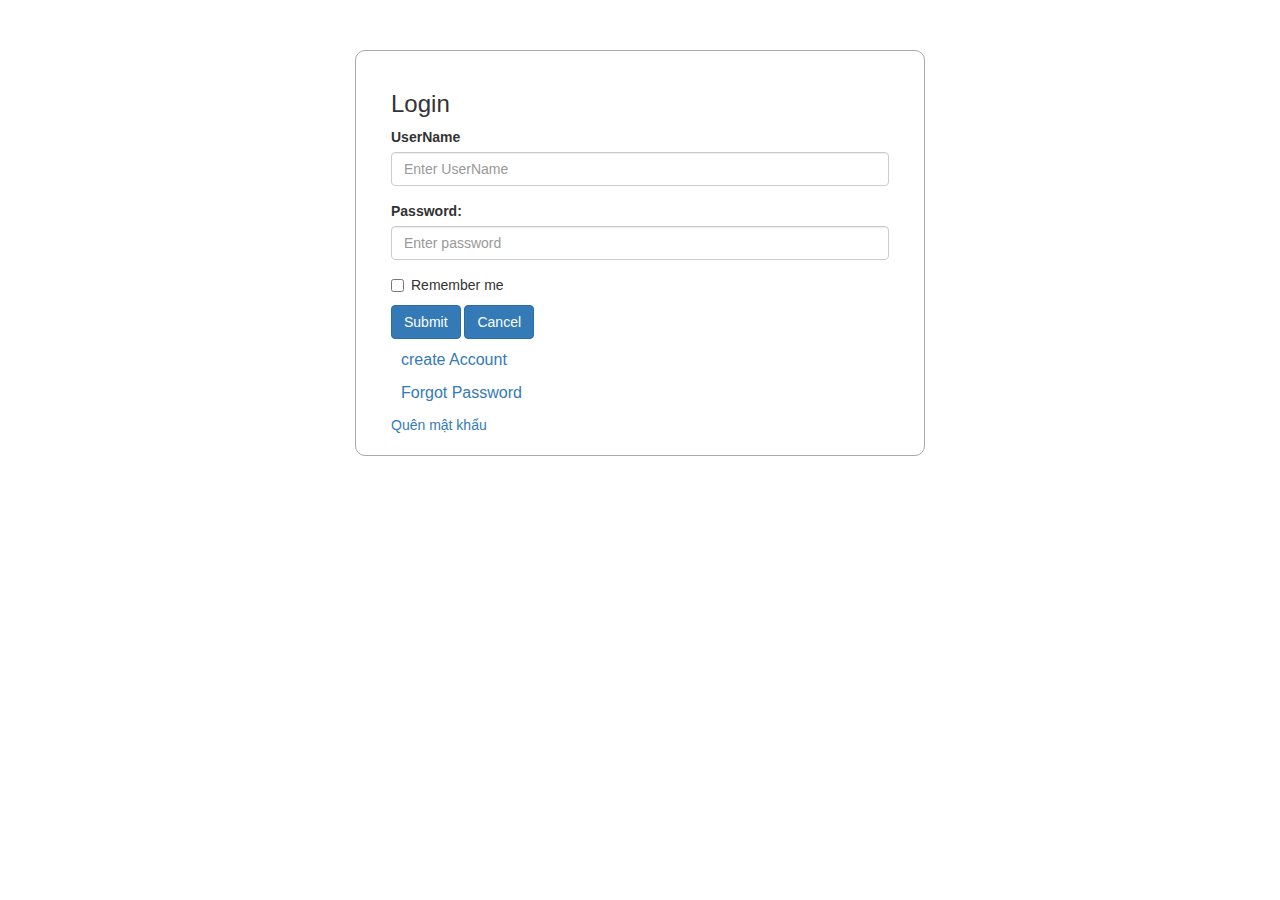
<file: project5/target/classes/templates/Login.html>
<!DOCTYPE html>
<html xmlns:th="http://www.thymeleaf.org">

<head>
	<meta http-equiv="Content-Type" content="text/html; charset=UTF-8">
	<link rel="stylesheet" href="https://maxcdn.bootstrapcdn.com/bootstrap/3.4.0/css/bootstrap.min.css">
	<script src="https://ajax.googleapis.com/ajax/libs/jquery/3.4.1/jquery.min.js"></script>
	<script src="https://maxcdn.bootstrapcdn.com/bootstrap/3.4.0/js/bootstrap.min.js"></script>
	<title>JSP Page</title>
</head>

<body>

	<div class="container" style="margin-top: 50px;">
		<div class="row"
			style="border: 1px darkgrey solid; border-radius: 10px;width: 50%; margin: 0 auto; padding: 20px;">
			<div class="col-sm-12">
				<h3>Login</h3>

				<form action="checklogin" method="post">

					<div class="form-group">
						<label>UserName</label>
						<input type="text" class="form-control" name="username" placeholder="Enter UserName" required>
					</div>
					<div class="form-group">
						<label>Password:</label>
						<input type="password" class="form-control" name="password" placeholder="Enter password"
							required>
					</div>
					<div class="checkbox">
						<label><input type="checkbox"> Remember me</label>
					</div>
					<p style="color: red" th:text="${ERROR}"></p>
					<button type="submit" class="btn btn-primary">Submit</button>
					<button type="reset" class="btn btn-primary">Cancel</button>
					<p style="margin: 10px; font-size: 16px;"><a href="/user/CreateAccount">create Account</a></p>
					<p style="margin: 10px; font-size: 16px;"><a href="/user/ForgotPassword">Forgot Password</a></p>

				</form>
				<a href="/mail">Quên mật khẩu </a>
			</div>
		</div>
	</div>
</body>

</html>
</file>
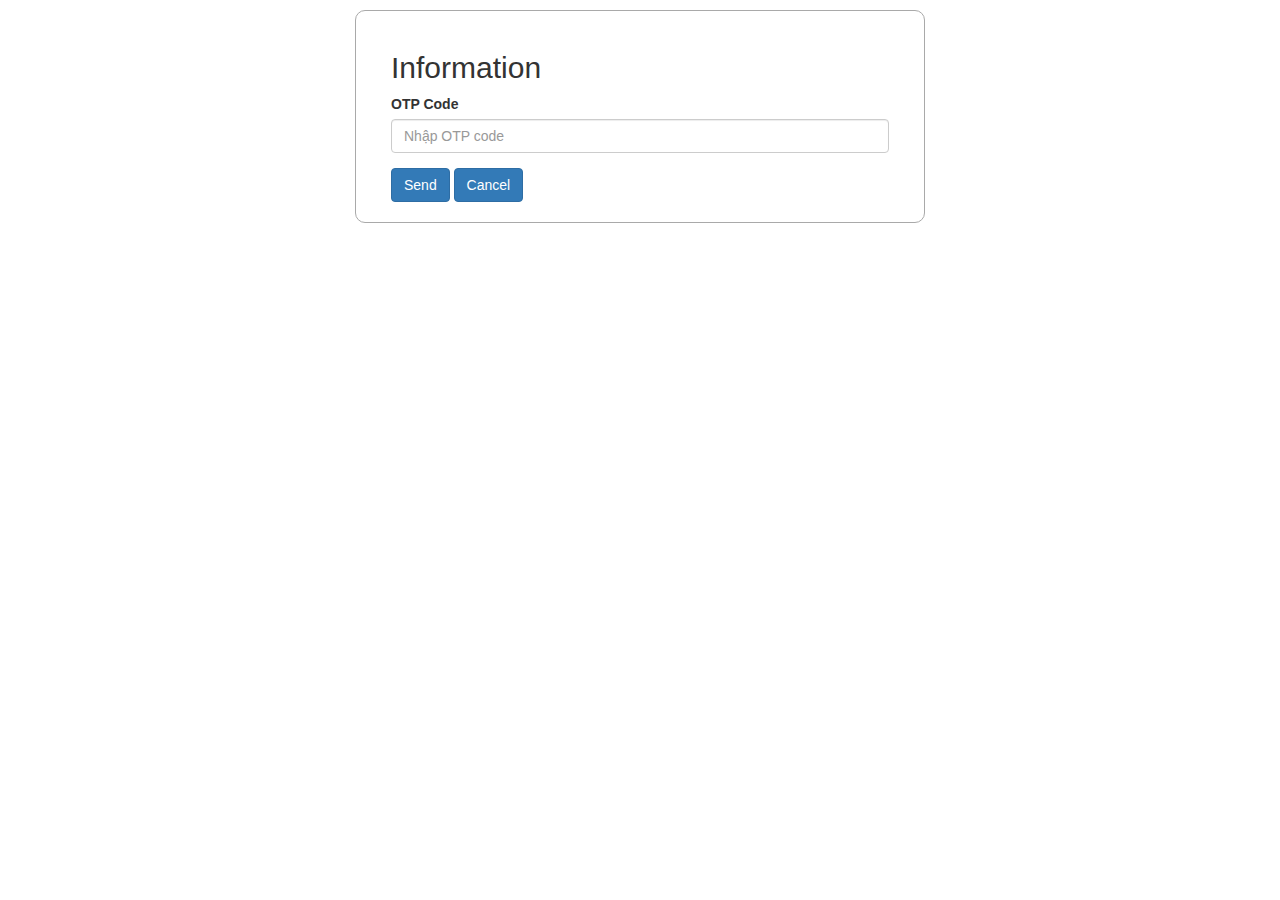
<file: project5/target/classes/templates/Login_Create_Result.html>
<!DOCTYPE html>
<html>

<head>
	<meta http-equiv="Content-Type" content="text/html; charset=UTF-8">

	<link rel="stylesheet" href="https://maxcdn.bootstrapcdn.com/bootstrap/3.4.0/css/bootstrap.min.css">
	<script src="https://ajax.googleapis.com/ajax/libs/jquery/3.4.1/jquery.min.js"></script>
	<script src="https://maxcdn.bootstrapcdn.com/bootstrap/3.4.0/js/bootstrap.min.js"></script>
	
	
	<title>JSP Page</title>
</head>

<body>
	<div class="container" style="margin-top: 10px;">
		<div class="row"
			style="border: 1px darkgrey solid; border-radius: 10px; width: 50%; margin: 0 auto; padding: 20px;">
			<div class="col-sm-12">
				<h2 class="myclass">Information</h2>
				<form action="/user/checkma" method="post">
					<div class="form-group">
						<label>OTP Code</label>
						<input type="number" class="form-control" name="OTP" placeholder="Nhập OTP code" required>
					</div>


					<button type="submit" class="btn btn-primary">Send</button>
					<button type="reset" class="btn btn-primary">Cancel</button>
	
				</form>
			</div>
		</div>
	</div>
</body>

</html>
</file>
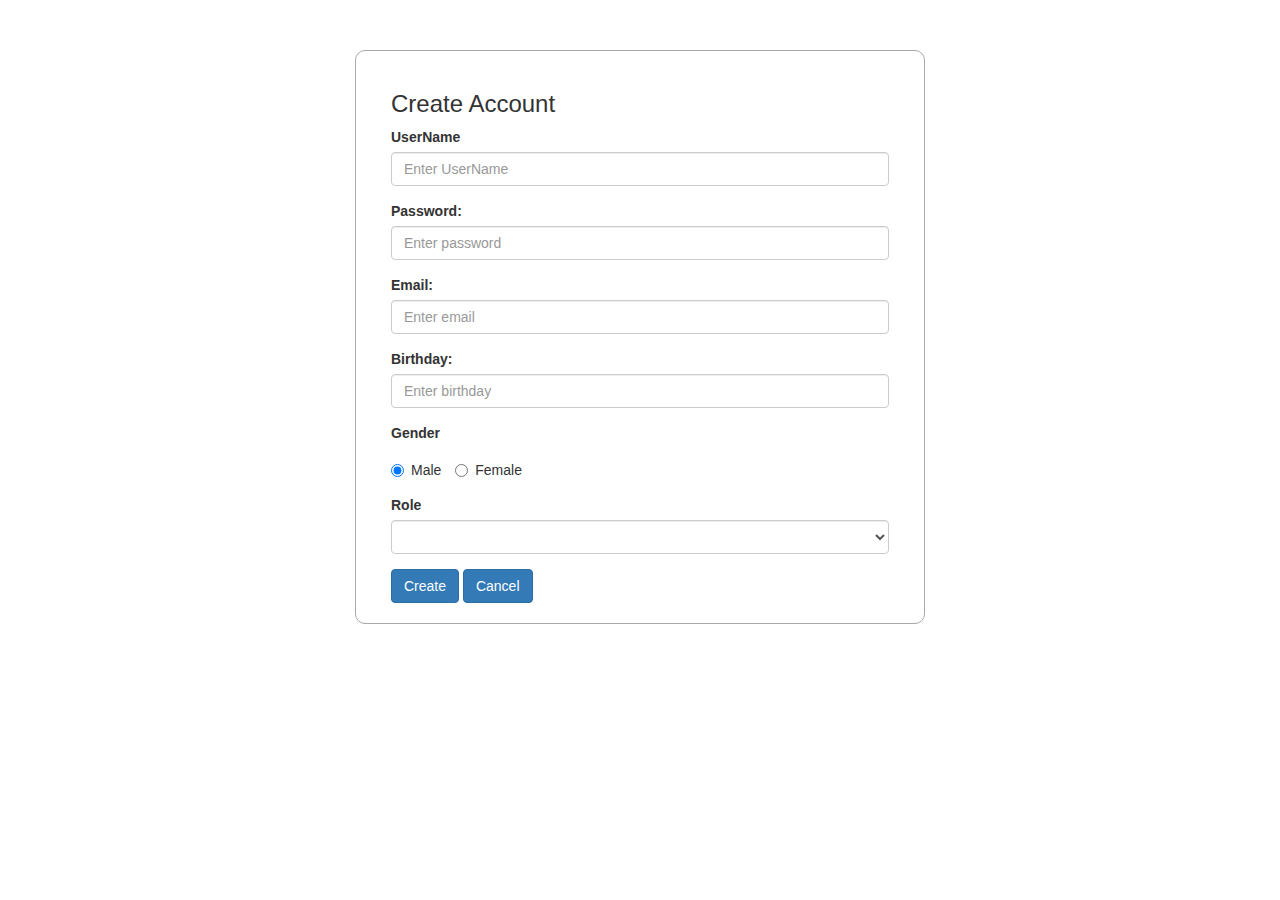
<file: project5/target/classes/templates/Login_CreateAccount.html>
<!DOCTYPE html>
<html xmlns:th="http://www.thymeleaf.org">

<head>
	<meta http-equiv="Content-Type" content="text/html; charset=UTF-8">
	<link rel="stylesheet" href="https://maxcdn.bootstrapcdn.com/bootstrap/3.4.0/css/bootstrap.min.css">
	<script src="https://ajax.googleapis.com/ajax/libs/jquery/3.4.1/jquery.min.js"></script>
	<script src="https://maxcdn.bootstrapcdn.com/bootstrap/3.4.0/js/bootstrap.min.js"></script>
	<title>JSP Page</title>
</head>

<body>

	<div class="container" style="margin-top: 50px;">
		<div class="row"
			style="border: 1px darkgrey solid; border-radius: 10px;width: 50%; margin: 0 auto; padding: 20px;">
			<div class="col-sm-12">
				<h3>Create Account</h3>

				<form th:action="${ACTION}" th:object=${USER} method="post">

					<div class="form-group">
						<label>UserName</label>
						<input type="text" th:field="*{username}" class="form-control" name="username"
							placeholder="Enter UserName" required>
					</div>
					<div class="form-group">
						<label>Password:</label>
						<input type="password" th:field="*{password}" class="form-control" name="password"
							placeholder="Enter password" required>
					</div>
					<div class="form-group">
						<label>Email:</label>
						<input type="text" th:field="*{email}" class="form-control" name="email"
							placeholder="Enter email" required>
					</div>
					<div class="form-group">
						<label>Birthday:</label>
						<input type="text" th:field="*{birthday}" class="form-control" name="birthday"
							placeholder="Enter birthday" required>
					</div>
					<div class="form-group">
						<label>Gender</label>
						<div class="radio">
							<!--value = 1 => Nam| 0 =>Nu -->
							<label class="checkbox-inline">
								<input type="radio" th:field="*{gender}" name="gender" checked="checked" value="1"
									id="gender1">Male</label>
							<label class="checkbox-inline">
								<input type="radio" th:field="*{gender}" name="gender" value="0"
									id="gender2">Female</label>
						</div>
					</div>

					<div class="form-group">
						<label>Role</label>
						<select th:field="*{role.id}" class="form-control" id="Role" name="Role">
							<option th:each="role: ${ROLE}" th:value="${role.id}" th:text="${role.name}">
							</option>
						</select>
					</div>


					<p style="color: red" th:text="${ERROR}"></p>
					<button type="submit" class="btn btn-primary">Create</button>
					<button type="reset" class="btn btn-primary">Cancel</button>

				</form>

			</div>
		</div>
	</div>
</body>

</html>
</file>
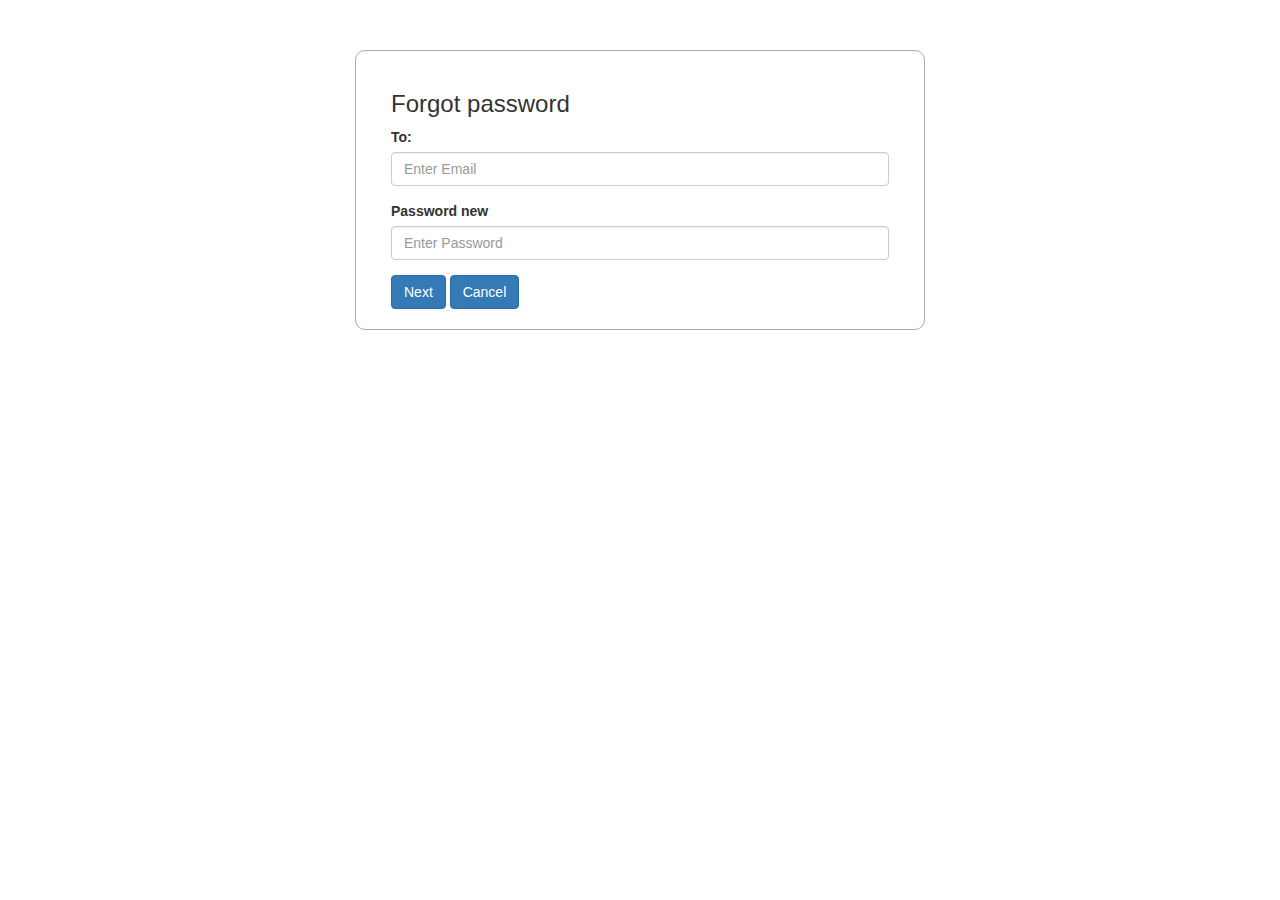
<file: project5/target/classes/templates/Login_ForgotPassword.html>
<!DOCTYPE html>
<html xmlns:th="http://www.thymeleaf.org">

<head>
    <meta http-equiv="Content-Type" content="text/html; charset=UTF-8">
    <link rel="stylesheet" href="https://maxcdn.bootstrapcdn.com/bootstrap/3.4.0/css/bootstrap.min.css">
    <script src="https://ajax.googleapis.com/ajax/libs/jquery/3.4.1/jquery.min.js"></script>
    <script src="https://maxcdn.bootstrapcdn.com/bootstrap/3.4.0/js/bootstrap.min.js"></script>
    <title>JSP Page</title>
</head>
<body>
        
    <div class="container" style="margin-top: 50px;">
        <div class="row" style="border: 1px darkgrey solid; border-radius: 10px;width: 50%; margin: 0 auto; padding: 20px;" >
            <div class="col-sm-12">
            <h3>Forgot password</h3>
      
				<form action="/user/sendOTPForgotPassword" method="post">
					<div class="form-group">
						<label>To:</label> 
						<input type="text"
						class="form-control" name="to2" placeholder="Enter Email">
					</div>
						<div class="form-group">
						<label>Password new</label> 
						<input type="text"
						class="form-control" name="passwordNew" placeholder="Enter Password">
					</div>

                <p style="color: red" th:text = "${ERROR}"></p>
                <button type="submit" class="btn btn-primary">Next</button>
                <button type="reset" class="btn btn-primary">Cancel</button>

            </form>
    
            </div>
        </div>
    </div>
</body>
</html>
</file>
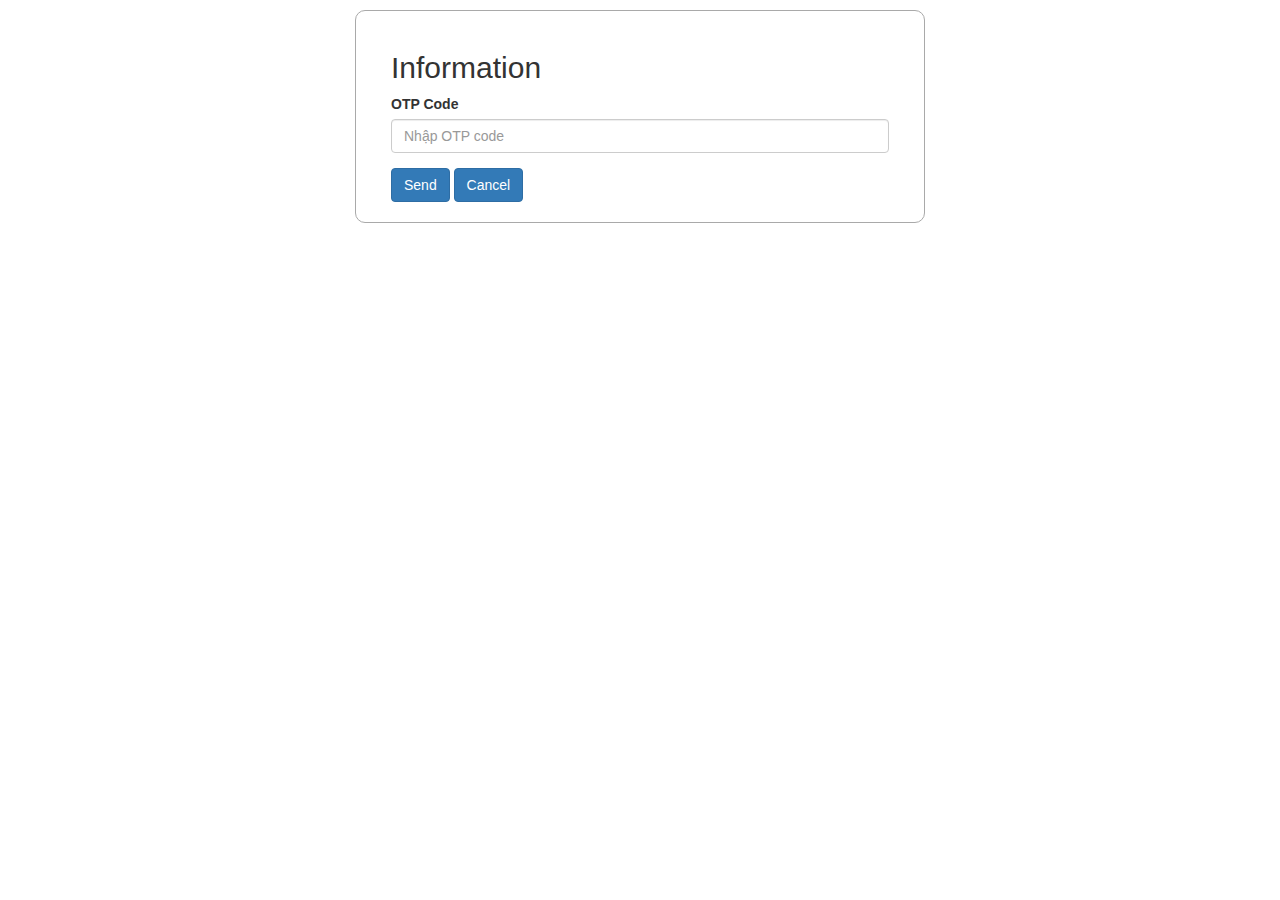
<file: project5/target/classes/templates/Login_ForgotPassword_Result.html>
<!DOCTYPE html>
<html>

<head>
	<meta http-equiv="Content-Type" content="text/html; charset=UTF-8">

	<link rel="stylesheet" href="https://maxcdn.bootstrapcdn.com/bootstrap/3.4.0/css/bootstrap.min.css">
	<script src="https://ajax.googleapis.com/ajax/libs/jquery/3.4.1/jquery.min.js"></script>
	<script src="https://maxcdn.bootstrapcdn.com/bootstrap/3.4.0/js/bootstrap.min.js"></script>
	
	
	<title>JSP Page</title>
</head>

<body>
	<div class="container" style="margin-top: 10px;">
		<div class="row"
			style="border: 1px darkgrey solid; border-radius: 10px; width: 50%; margin: 0 auto; padding: 20px;">
			<div class="col-sm-12">
				<h2 class="myclass">Information</h2>
				<form action="/user/checkmaForgotPassword" method="post">
					<div class="form-group">
						<label>OTP Code</label>
						<input type="number" class="form-control" name="OTPForgotPassword" placeholder="Nhập OTP code" required>
					</div>


					<button type="submit" class="btn btn-primary">Send</button>
					<button type="reset" class="btn btn-primary">Cancel</button>
	
				</form>
			</div>
		</div>
	</div>
</body>

</html>
</file>
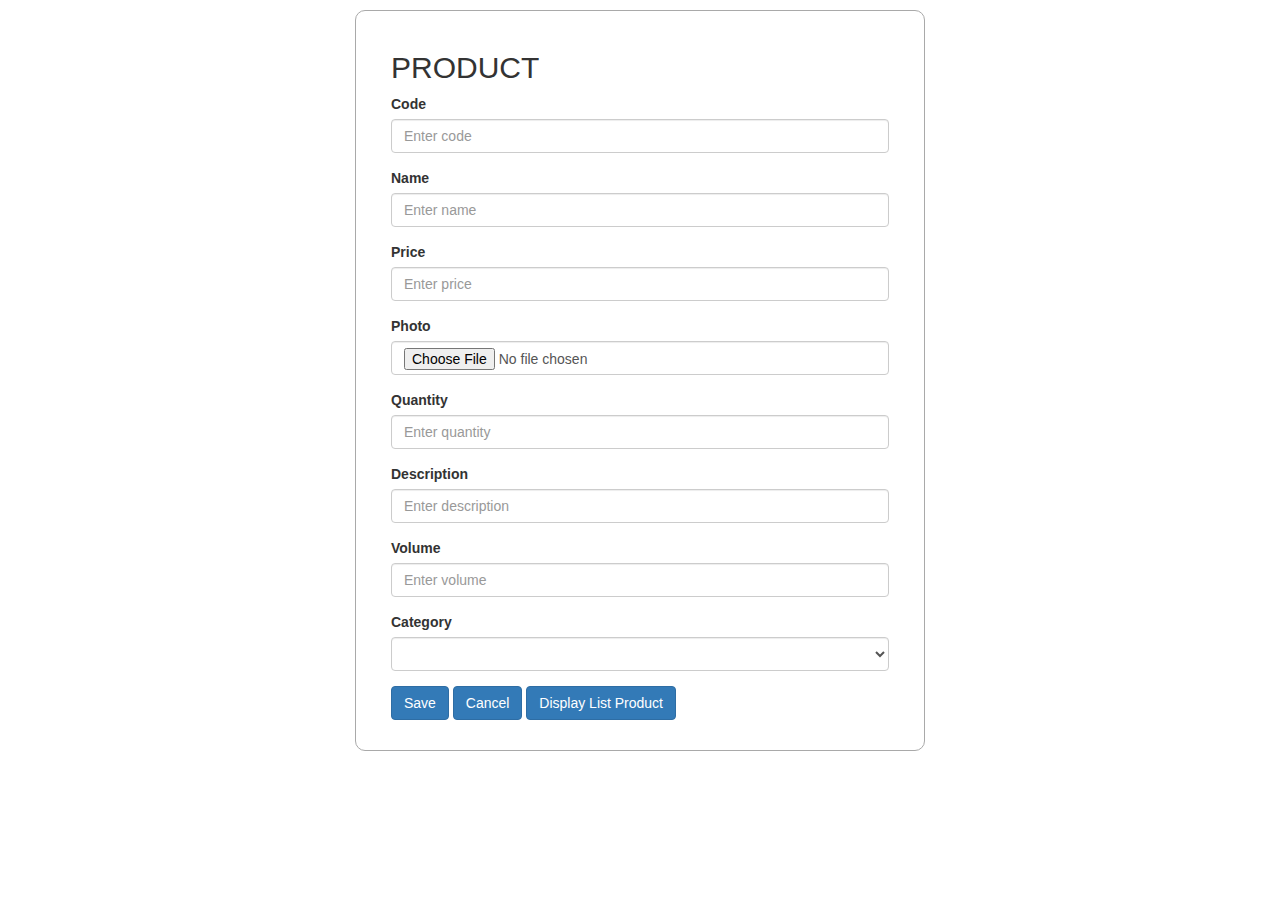
<file: project5/target/classes/templates/Product_Create.html>
<!DOCTYPE html>
<html xmlns:th="http://www.thymeleaf.org">


<head>
	<meta http-equiv="Content-Type" content="text/html; charset=UTF-8">

	<link rel="stylesheet" href="https://maxcdn.bootstrapcdn.com/bootstrap/3.4.0/css/bootstrap.min.css">
	<script src="https://ajax.googleapis.com/ajax/libs/jquery/3.4.1/jquery.min.js"></script>
	<script src="https://maxcdn.bootstrapcdn.com/bootstrap/3.4.0/js/bootstrap.min.js"></script>
	<title>staff</title>
</head>

<body>
	<div class="container" style="margin-top: 10px;">
		<div class="row"
			style="border: 1px darkgrey solid; border-radius: 10px; width: 50%; margin: 0 auto; padding: 20px;">
			<div class="col-sm-12">

				<h2 class="myclass">PRODUCT</h2>
				<form th:action="${ACTION}" th:object=${PRODUCTDTO} method="post" enctype="multipart/form-data">
					<div class="form-group">
						<label>Code</label> <input type="text" th:field="*{maSP}" class="form-control" name="maSP"
							placeholder="Enter code" id="maSP" value="" required>
					</div>
					<div class="form-group">
						<label>Name</label> <input type="text" th:field="*{name}" class="form-control" name="name"
							placeholder="Enter name" id="name" value="" required>
					</div>

					<div class="form-group">
						<label>Price</label> <input type="number" class="form-control" name="price" th:field="*{price}"
							placeholder="Enter price" id="price" value="" required>
					</div>
					<div class="form-group">
						<label>Photo</label> <input type="file" th:field="*{photo}" class="form-control" name="photo"
							placeholder="Enter photo" id="photo">
					</div>
					<div class="form-group">
						<label>Quantity</label> <input type="number" th:field="*{quantity}" class="form-control"
							name="quantity" placeholder="Enter quantity" id="quantity" value="" required>
					</div>
					<div class="form-group">
						<label>Description</label> <input type="text" th:field="*{description}" class="form-control"
							name="description" placeholder="Enter description" id="description" value="" required>
					</div>
										<div class="form-group">
						<label>Volume</label> <input type="text" th:field="*{volume}" class="form-control"
							name="volume" placeholder="Enter volume" id="volume" value="" required>
					</div>

					<div class="form-group">
						<label>Category</label>
						<select th:field="*{categoryId}" class="form-control" id="categoryId" name="categoryId">
							<option th:each="category: ${CATEGORYS}" th:value="${category.id}"
								th:text="${category.name}">
							</option>
						</select>
					</div>

<!--					<div class="form-group">
						<label>User</label>
						<select th:field="*{userID}" class="form-control" id="userID" name="userID">
							<option th:each="user: ${USERS}" th:value="${user.id}" th:text="${user.username}">
							</option>
						</select>
					</div>-->

					<button type="submit" class="btn btn-primary">Save</button>
					<button type="reset" class="btn btn-primary">Cancel</button>
					<a class="btn btn-primary" href="/product/productList">Display List Product</a>
					<p style="color: red" th:text="${ERROR}"></p>
				</form>
			</div>
		</div>
	</div>
</body>

</html>
</file>
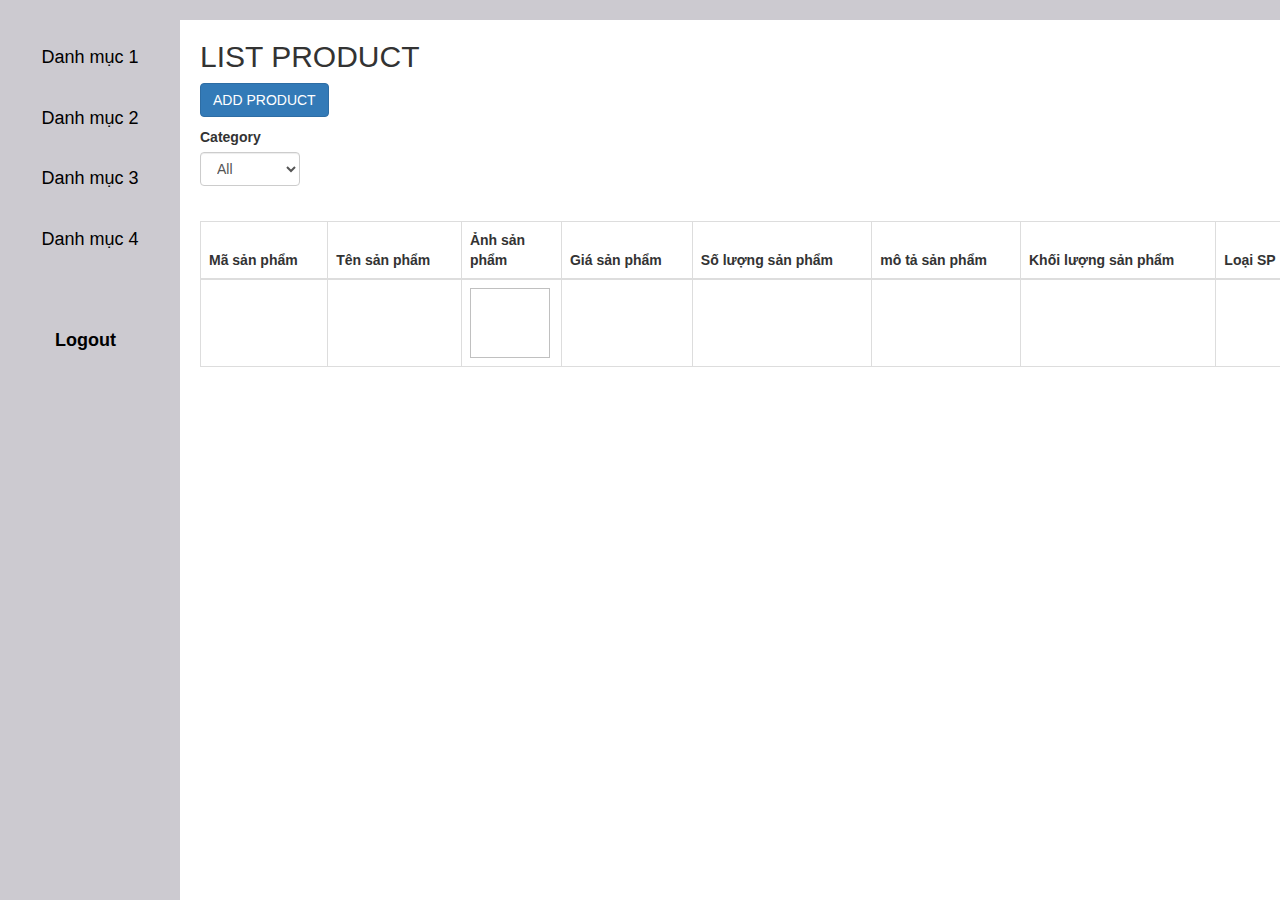
<file: project5/target/classes/templates/Sell.html>
<!DOCTYPE html>
<html xmlns:th="http://www.thymeleaf.org">

<head>
	<meta charset="UTF-8">
	<title>Insert title here</title>
	<link rel="stylesheet" href="https://maxcdn.bootstrapcdn.com/bootstrap/3.4.0/css/bootstrap.min.css">
	<script src="https://ajax.googleapis.com/ajax/libs/jquery/3.4.1/jquery.min.js"></script>
	<script src="https://maxcdn.bootstrapcdn.com/bootstrap/3.4.0/js/bootstrap.min.js"></script>
</head>

<body>
	<div class="container">
		
			
		<div class="nav1"></div>
		
		<div class="sidebar">
			<label th:text="'hello: ' + ${session.USERNAME}"
				style="display: inline; padding: 60px; font-size: 12; color: red;">
			</label>
			<a href="/product/productList">Danh mục 1</a>
			<a href="/sell/ListSell">Danh mục 2</a>
			<a href="#">Danh mục 3</a>
			<a href="#">Danh mục 4</a>
			<label style="padding: 40px;">
				<a href="/user/logout" onclick="return confirm('Bạn có chắc chắn muốn đăng xuất?')">Logout</a>
			</label>
		</div>
		<div class="content">


			<div id="searchBox" class="input-group mb-3">
				<div id="searchForm" class="input-group-prepend" style="width: 550px; height: 70px; ">
					<label for="searchInput">Điền số lượng xuất: </label>
					<input type="number" id="searchInput">
					<button class="btn btn-primary btn-sm" onclick="performSearch()">Đồng ý</button>
					<button class="btn btn-danger btn-sm" onclick="closeSearchBox()">Hủy</button>
				</div>
			</div>

			<div id="searchBox2"  class="input-group mb-3">
				<div id="searchForm2"  class="input-group-prepend" style="width: 550px; height: 70px; ">
					<label for="searchInput2">Điền số lượng nhập: </label>
					<input type="number" id="searchInput2">
					<button  class="btn btn-primary btn-sm"  onclick="performSearch2()">Đồng ý</button>
					<button class="btn btn-danger btn-sm" onclick="closeSearchBox2()">Hủy</button>
				</div>
			</div>


			<h2>LIST PRODUCT</h2>
			<p><a class="btn btn-primary" href="/product/">ADD PRODUCT</a></p>
			<!-- 		<p style="text-align: right;">
				<label th:text="'hello: ' + ${session.USERNAME}" style="display: inline;"> </label>
				<a href="/user/logout" onclick="return confirm('Bạn có chắc chắn muốn đăng xuất?')">Logout</a>
			</p> -->
			<div class="form-group">
				<label for="categorySelect">Category</label>
				<select class="form-control" style="width: 100px;" id="categorySelect" onchange="loadCategory()">
					<option value="all">All</option>
					<th:block th:each="category: ${CATEGORYS}">
						<option th:value="${category.id}" th:text="${category.name}"></option>
					</th:block>
				</select>
			</div>

			<label class="a1" style="margin-left: 500px;">
				<p style="color: red" th:text="${ERROR}"></p>
			</label>

			<table class="table table-bordered">
				<thead>
					<tr>
						<th>Mã sản phẩm</th>
						<th>Tên sản phẩm</th>
						<th>Ảnh sản phẩm</th>
						<th>Giá sản phẩm</th>
						<th>Số lượng sản phẩm</th>
						<th>mô tả sản phẩm</th>
						<th>Khối lượng sản phẩm</th>
						<th>Loại SP</th>
						<th>Action</th>
					</tr>
				</thead>
				<tbody>
					<tr th:each="item : ${PRODUCT}">
						<td th:text="${item.maSP}"></td>
						<td th:text="${item.name}"></td>
						<td width="100"><img alt="" th:src="@{'/getimage/'+${item.photo}}" width="80" height="70"></td>
						<td th:text="${item.price}"></td>
						<td th:text="${item.quantity}"></td>
						<td th:text="${item.description}"></td>
						<td th:text="${item.volume}"></td>
						<td th:text="${item.category.name}"></td>
						<td>
							<a class="btn btn-primary btn-sm" href="#"
								th:onclick="'openProductExportForm(\'' + ${item.id} + '\')'">Xuất</a> |

							<a class="btn btn-danger btn-sm" href="#"
								th:onclick="'openProductExportForm2(\'' + ${item.id} + '\')'">Nhập</a>

						</td>
					</tr>
				</tbody>
			</table>


			<!-- 	lọc -->
			<script>
				// Thêm sự kiện onchange vào thẻ select
				document.getElementById("categorySelect").addEventListener("change", function () {
					var selectedCategoryId = this.value;
					if (selectedCategoryId === "all") {
						// Nếu người dùng chọn "All", chuyển hướng đến trang danh sách sản phẩm
						window.location.href = "/product/productList";
						localStorage.setItem("selectedCategoryId", selectedCategoryId);
					} else {
						// Nếu không, lưu giá trị đã chọn vào localStorage và chuyển hướng đến trang sản phẩm với danh mục được chọn
						localStorage.setItem("selectedCategoryId", selectedCategoryId);
						window.location.href = "/product/search/" + selectedCategoryId;
					}
				});

				// Kiểm tra nếu đã lưu giá trị trong localStorage, thì khôi phục giá trị đó khi trang được tải lại
				window.onload = function () {
					var selectedCategoryId = localStorage.getItem("selectedCategoryId");
					if (selectedCategoryId) {
						document.getElementById("categorySelect").value = selectedCategoryId;
					}
				}
			</script>





			<!--	nhập xuất-->
			<script>
				function openProductExportForm(productId) {
					document.getElementById("productId").value = productId;
					console.log("productId:", productId);
					var searchBox = document.getElementById("searchBox");
					searchBox.style.display = "flex";
					document.getElementById("productId").value = productId; // Thêm dòng này để đặt giá trị productId cho input

				}

				function closeSearchBox() {
					var searchBox = document.getElementById("searchBox");
					searchBox.style.display = "none";
				}

				function performSearch() {
					var searchInput = document.getElementById("searchInput").value;
					var productId = document.getElementById("productId").value;
					if (productId && searchInput) {
						window.location.href = "/sell/xuat/" + productId + "/" + searchInput; // Đảm bảo đã truyền productId vào URL
					} else {
						alert("Vui lòng nhập ID sản phẩm và tên tìm kiếm trước khi đồng ý.");
					}
				}


				function openProductExportForm2(productId) {
					document.getElementById("productId").value = productId;
					console.log("productId:", productId);
					var searchBox2 = document.getElementById("searchBox2");
					searchBox2.style.display = "flex";
					document.getElementById("productId").value = productId; // Thêm dòng này để đặt giá trị productId cho input

				}
				function closeSearchBox2() {
					var searchBox2 = document.getElementById("searchBox2");
					searchBox2.style.display = "none";
				}

				function performSearch2() {
					var searchInput2 = document.getElementById("searchInput2").value;
					var productId = document.getElementById("productId").value;
					if (productId && searchInput2) {
						window.location.href = "/sell/nhap/" + productId + "/" + searchInput2; // Đảm bảo đã truyền productId vào URL
					} else {
						alert("Vui lòng nhập ID sản phẩm và tên tìm kiếm trước khi đồng ý.");
					}
				}



			</script>
			<input type="hidden" id="productId">

		</div>
	</div>
<style>
		* {
			box-sizing: border-box;
		}

		.container {
			justify-content: flex-start;
			width: 1550px;
			margin-left: -15px;
		}

		.nav1 {
			background-color: rgb(204, 202, 208);
			width: 1450px;
			height: 20px;
			position: fixed;
		
		}
		.test{
			display: flex;
		}

		.sidebar {
			width: 180px;
			position: fixed;
			height: 100vh;
			background-color: rgb(204, 202, 208);
			color: rgb(0, 0, 0);
	
		}

		.sidebar a {
			margin-top: 15px;
			text-align: center;
			padding: 10px 15px;
			text-decoration: none;
			font-size: 18px;
			color: rgb(0, 0, 0);
			display: block;
			transition: background-color 0.3s;
		}

		.sidebar a:hover {
			background-color: rgb(192, 192, 192);
			text-decoration: none;
			/* Thêm underline cho chữ khi hover */
			border: 1px solid #fff;
			/* Thêm border cho chữ khi hover */
			border-radius: 7px;
		}

		.content {
			padding-left: 200px;
			padding-top: 20px;
			width: 1450px;
			/* Thay đổi giá trị này để mở rộng bề ngang */
			background-color: #fff;
			min-height: 100vh;
			overflow: auto;
		}
	</style>


	<style>
		/* CSS để tạo hộp thoại tìm kiếm */
		#searchBox {
			display: none;
			position: fixed;
			top: 0;
			left: 0;
			width: 100%;
			height: 100%;
			background-color: rgba(0, 0, 0, 0.5);
			justify-content: center;
			align-items: center;
		}

		#searchForm {
			background-color: white;
			padding: 20px;
			border-radius: 5px;
		}
	</style>

	<style>
		/* CSS để tạo hộp thoại tìm kiếm */
		#searchBox2 {
			display: none;
			position: fixed;
			top: 0;
			left: 0;
			width: 100%;
			height: 100%;
			background-color: rgba(0, 0, 0, 0.5);
			justify-content: center;
			align-items: center;
		}

		#searchForm2 {
			background-color: white;
			padding: 20px;
			border-radius: 5px;
		}
	</style>
</body>

</html>
</file>
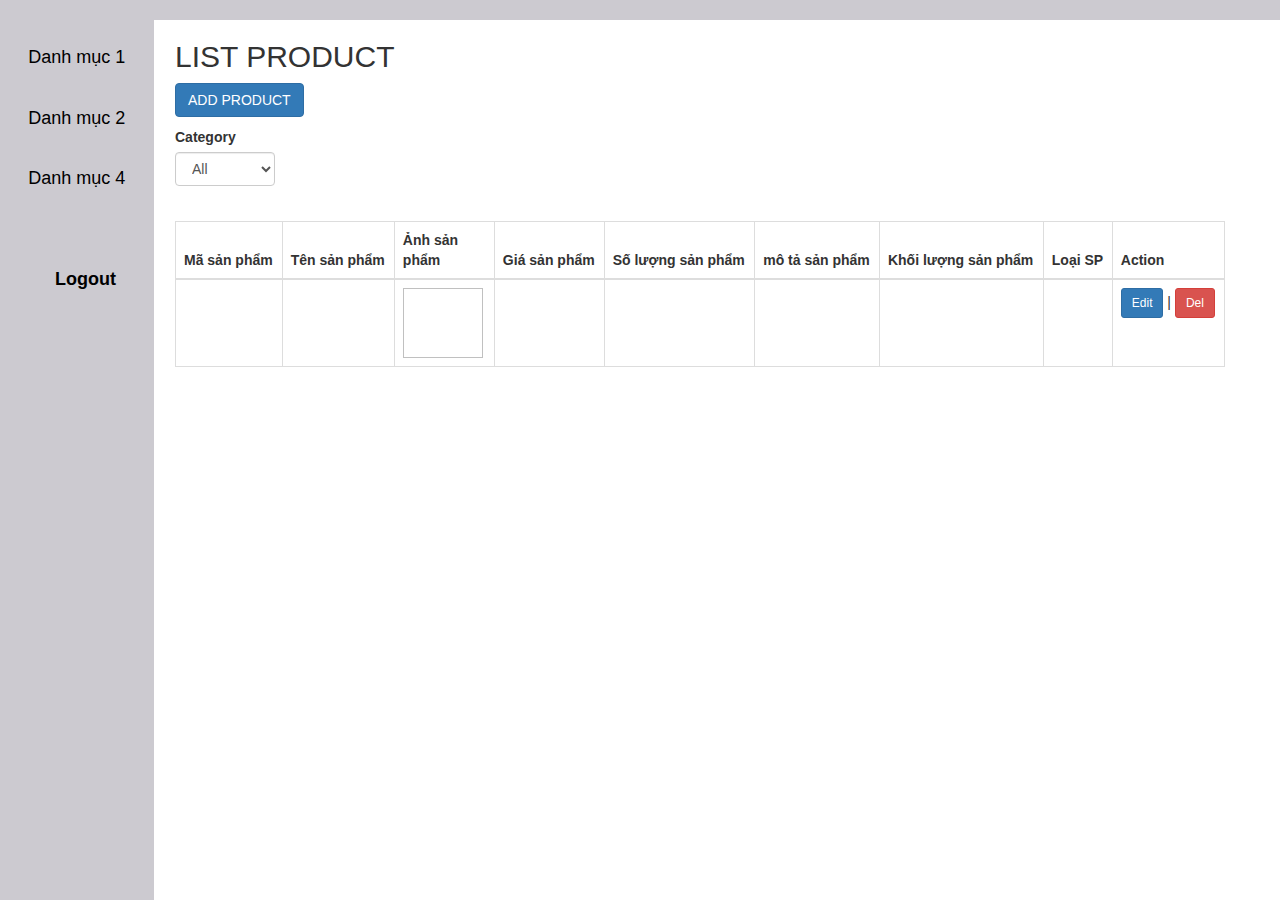
<file: project5/target/classes/templates/View_Product.html>
<!DOCTYPE html>
<html xmlns:th="http://www.thymeleaf.org">
<html lang="en" xmlns:layout="http://www.ultraq.net.nz/thymeleaf/layout">

<head>
	<meta http-equiv="Content-Type" content="text/html; charset=UTF-8">
	<title>JSP Page</title>
	<link rel="stylesheet" href="https://maxcdn.bootstrapcdn.com/bootstrap/3.4.0/css/bootstrap.min.css">
	<script src="https://ajax.googleapis.com/ajax/libs/jquery/3.4.1/jquery.min.js"></script>
	<script src="https://maxcdn.bootstrapcdn.com/bootstrap/3.4.0/js/bootstrap.min.js"></script>
</head>

<body>

	<div class="container">
		<div class="nav1"></div>

		<div class="test">

			<div class="sidebar">
				<label th:text="${NAME}"></label>
				<label th:text="'hello: ' + ${session.USERNAME}"
					style="display: inline; padding: 60px; font-size: 12; color: red;">
				</label>
				<a href="/product/productList">Danh mục 1</a>
				<a href="/sell/ListSell">Danh mục 2</a>
				
				<a href="#">Danh mục 4</a>
				<label style="padding: 40px;">
					<a href="/user/logout" onclick="return confirm('Bạn có chắc chắn muốn đăng xuất?')">Logout</a>
				</label>
			</div>

			<div class="content">

				<h2>LIST PRODUCT</h2>
				<p><a class="btn btn-primary" href="/product/">ADD PRODUCT</a></p>
				<!--		<p style="text-align: right;">
				<label th:text="'hello: ' + ${session.USERNAME}" style="display: inline;"> </label>
				<a href="/user/logout" onclick="return confirm('Bạn có chắc chắn muốn đăng xuất?')"> Logout</a>
			</p>-->

				<div class="form-group">
					<label for="categorySelect">Category</label>
					<select class="form-control" style="width: 100px;" id="categorySelect" onchange="loadCategory()">
						<option value="all">All</option> <!-- Thêm option "All" với giá trị "all" -->
						<th:block th:each="category: ${CATEGORYS}">
							<option th:value="${category.id}" th:text="${category.name}"></option>
						</th:block>
					</select>
				</div>

				<label class="a1" style="margin-left: 500px;">
					<p style="color: red" th:text="${ERROR}"></p>
				</label>

				<table class="table table-bordered">
					<thead>
						<tr>
							<th>Mã sản phẩm</th>
							<th>Tên sản phẩm</th>
							<th>Ảnh sản phẩm</th>
							<th>Giá sản phẩm</th>
							<th>Số lượng sản phẩm</th>
							<th>mô tả sản phẩm</th>
							<th>Khối lượng sản phẩm</th>
							<th>Loại SP</th>
							<th>Action</th>
						</tr>
					</thead>
					<tbody>
						<tr th:each="item : ${PRODUCT}">
							<td th:text="${item.maSP}"></td>
							<td th:text="${item.name}"></td>
							<td width="100"><img alt="" th:src="@{'/getimage/'+${item.photo}}" width="80" height="70">
							</td>
							<td th:text="${item.price}"></td>
							<td th:text="${item.quantity}"></td>
							<td th:text="${item.description}"></td>
							<td th:text="${item.volume}"></td>
							<td th:text="${item.category.name}"></td>
							<td>
								<a class="btn btn-primary btn-sm" th:href="@{'/product/edit/'+${item.id}}">Edit</a> |
								<a class="btn btn-danger btn-sm" th:href="@{'/product/delete/'+${item.id}}">Del</a>
							</td>
						</tr>
					</tbody>
				</table>
			</div>
		</div>
	</div>



	<script>
		// Thêm sự kiện onchange vào thẻ select
		document.getElementById("categorySelect").addEventListener("change", function () {
			var selectedCategoryId = this.value;
			if (selectedCategoryId === "all") {
				// Nếu người dùng chọn "All", chuyển hướng đến trang danh sách sản phẩm
				window.location.href = "/product/productList";
				localStorage.setItem("selectedCategoryId", selectedCategoryId);
			} else {
				// Nếu không, lưu giá trị đã chọn vào localStorage và chuyển hướng đến trang sản phẩm với danh mục được chọn
				localStorage.setItem("selectedCategoryId", selectedCategoryId);
				window.location.href = "/product/search/" + selectedCategoryId;
			}
		});

		// Kiểm tra nếu đã lưu giá trị trong localStorage, thì khôi phục giá trị đó khi trang được tải lại
		window.onload = function () {
			var selectedCategoryId = localStorage.getItem("selectedCategoryId");
			if (selectedCategoryId) {
				document.getElementById("categorySelect").value = selectedCategoryId;
			}
		}
	</script>

	<style>
		* {
			box-sizing: border-box;
		}

		.container {

			justify-content: flex-start;
			width: 100%;
			margin-left: -15px;
		}

		.nav1 {
			background-color: rgb(204, 202, 208);
			width: 100%;
			height: 20px;
			position: fixed;

		}

		.test {
			display: flex;
		}

		.sidebar {
			width: 12%;
			position: fixed;
			height: 100vh;
			background-color: rgb(204, 202, 208);
			color: rgb(0, 0, 0);

		}

		.sidebar a {
			margin-top: 15px;
			text-align: center;
			padding: 10px 15px;
			text-decoration: none;
			font-size: 18px;
			color: rgb(0, 0, 0);
			display: block;
			transition: background-color 0.3s;
		}

		.sidebar a:hover {
			background-color: rgb(192, 192, 192);
			text-decoration: none;
			/* Thêm underline cho chữ khi hover */
			border: 1px solid #fff;
			/* Thêm border cho chữ khi hover */
			border-radius: 7px;
		}

		.content {
			padding-left: 14%;
			padding-top: 20px;
			width: 98%;
			/* Thay đổi giá trị này để mở rộng bề ngang */
			background-color: #fff;
			min-height: 100vh;
			overflow: auto;
		}
	</style>



</body>

</html>
</file>
